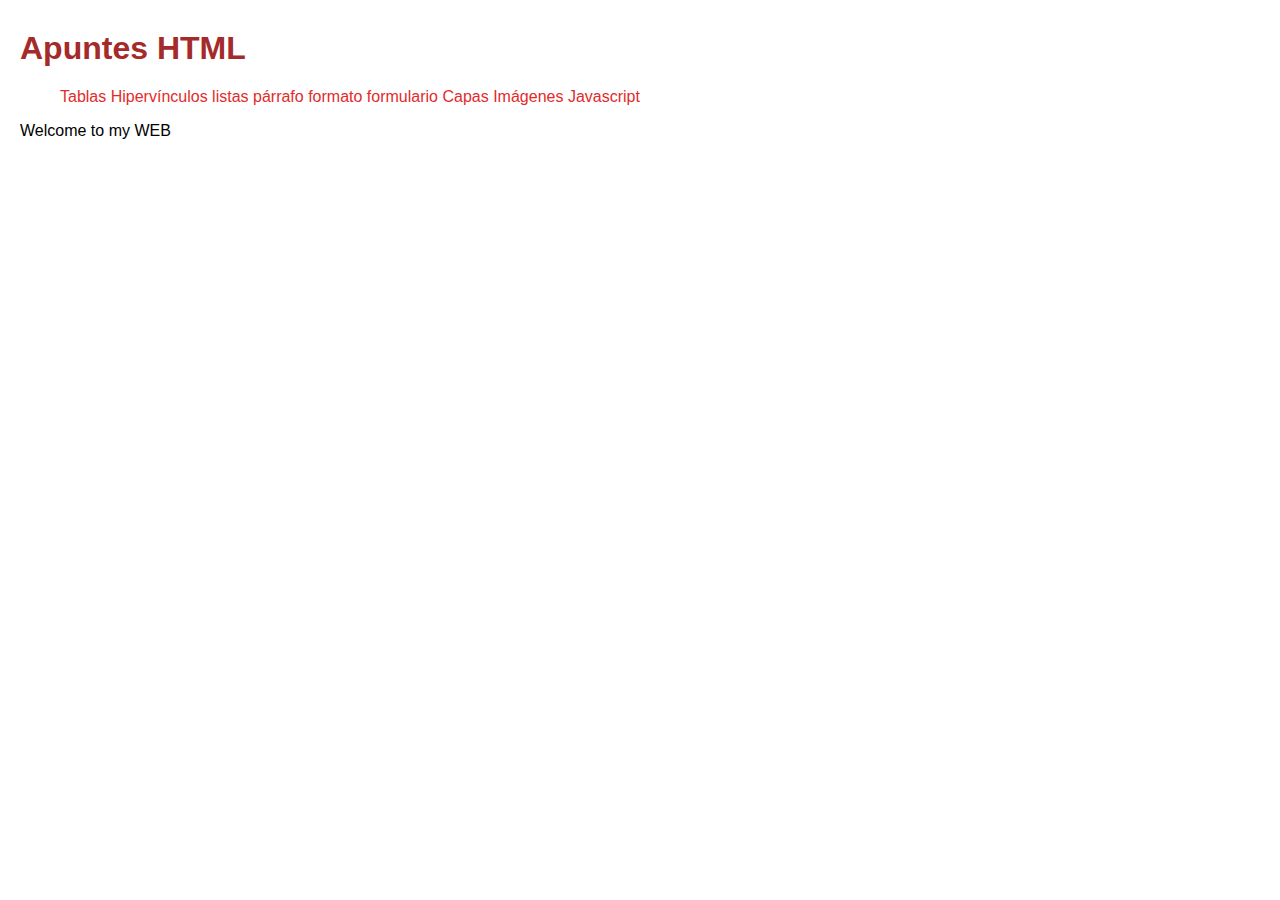
<file: index.html>
<html>
    <head>
        <title>Godfrey's web</title>
        <link rel="stylesheet" href="estilos.css">
    </head>
    <body>
        <h1>Apuntes HTML</h1>
        <p>
            <ul>
                <a href="tablas.html">Tablas</a>
                <a href="Hipervínculos.html">Hipervínculos</a>
                <a href="listas.html">listas</a>
                <a href="párrafo.html">párrafo</a>
                <a href="formato.html">formato</a>
                <a href="formulario.html">formulario</a>
                <a href="capas.html">Capas</a>
                <a href="imagenes.html">Imágenes</a>
                <a href="javascript.html">Javascript</a>
            </ul>
        </p>
        <p>Welcome to my WEB</p>
    </body>
</html>
</file>
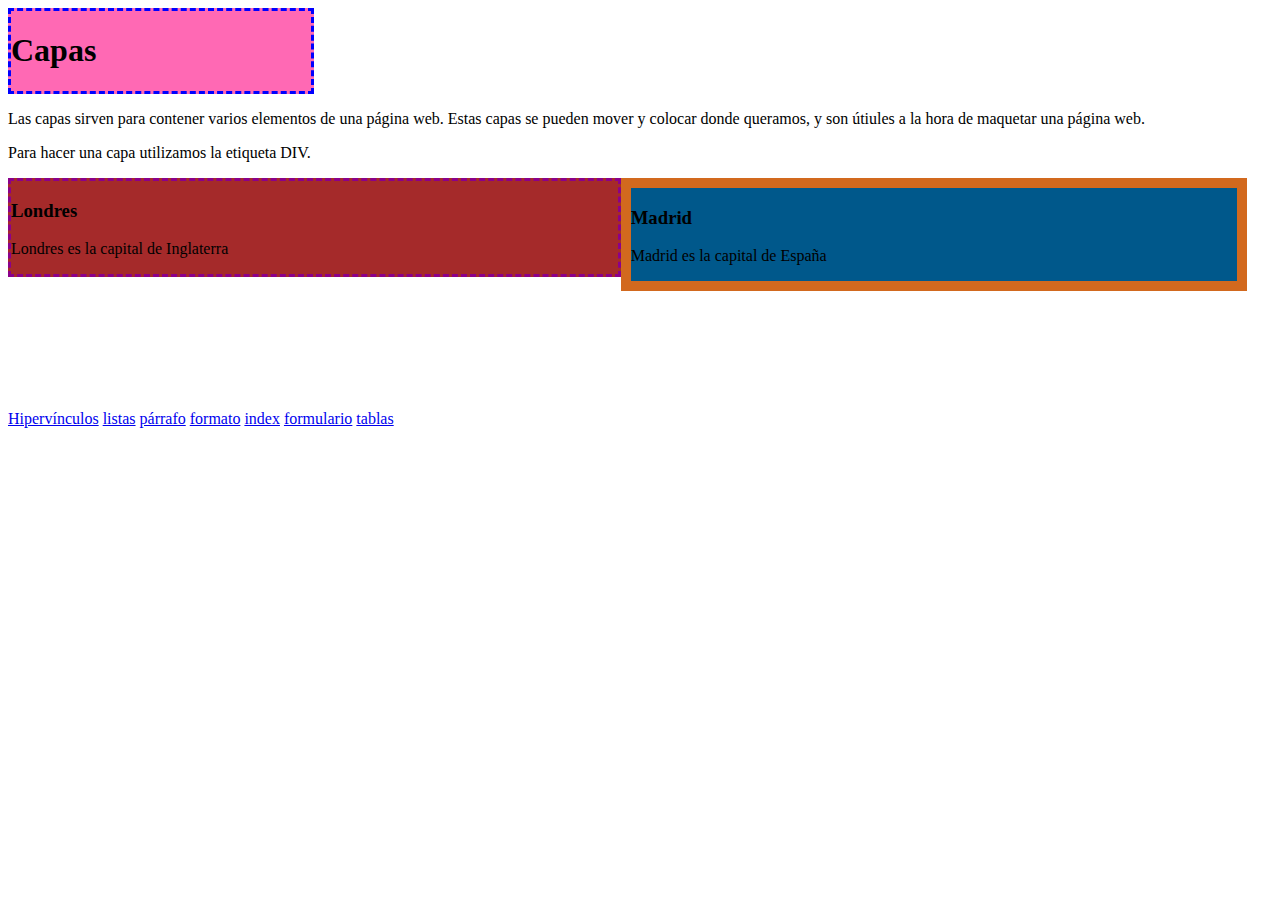
<file: capas.html>
<!DOCTYPE html>
<html lang="en">
<head>
    <meta charset="UTF-8">
    <meta name="viewport" content="width=device-width, initial-scale=1.0">
    <meta http-equiv="X-UA-Compatible" content="ie=edge">
    <title>Document</title>

</head>
<body>
    <div style="background-color: hotpink;;;border: 3px dashed blue;width: 300px;"><h1>Capas</h1></div>
    <p>Las capas sirven para contener varios elementos de 
        una página web. Estas capas se pueden mover y colocar donde
        queramos, y son útiules a la hora de maquetar una página web. 
    </p>
    <p>Para hacer una capa utilizamos la etiqueta DIV.</p>
    <div style="background-color:brown;border: 3px dashed darkmagenta;width: 48%;float: left;">
            <h3>Londres</h3>
            <p>Londres es la capital de Inglaterra</p>
        </div>
        <div style="background-color: rgb(0, 88, 139);border: 10px solid chocolate;width: 48%;float: left;">
            <h3>Madrid</h3>
            <p>Madrid es la capital de España</p>
        </div>
        <br>
        <br>
        <br>
        <br>
        <br>
        <br>
        <br>
        <br>
        <br>
        <br>
        <br>
        <br>
        <p>
        <a href="Hipervínculos.html">Hipervínculos</a>
        <a href="listas.html">listas</a>
        <a href="párrafo.html">párrafo</a>
        <a href="formato.html">formato</a>
        <a href="index.html">index</a>
        <a href="formulario.html">formulario</a>
        <a href="tablas.html">tablas</a>
        </p>
</body>
</html>
</file>
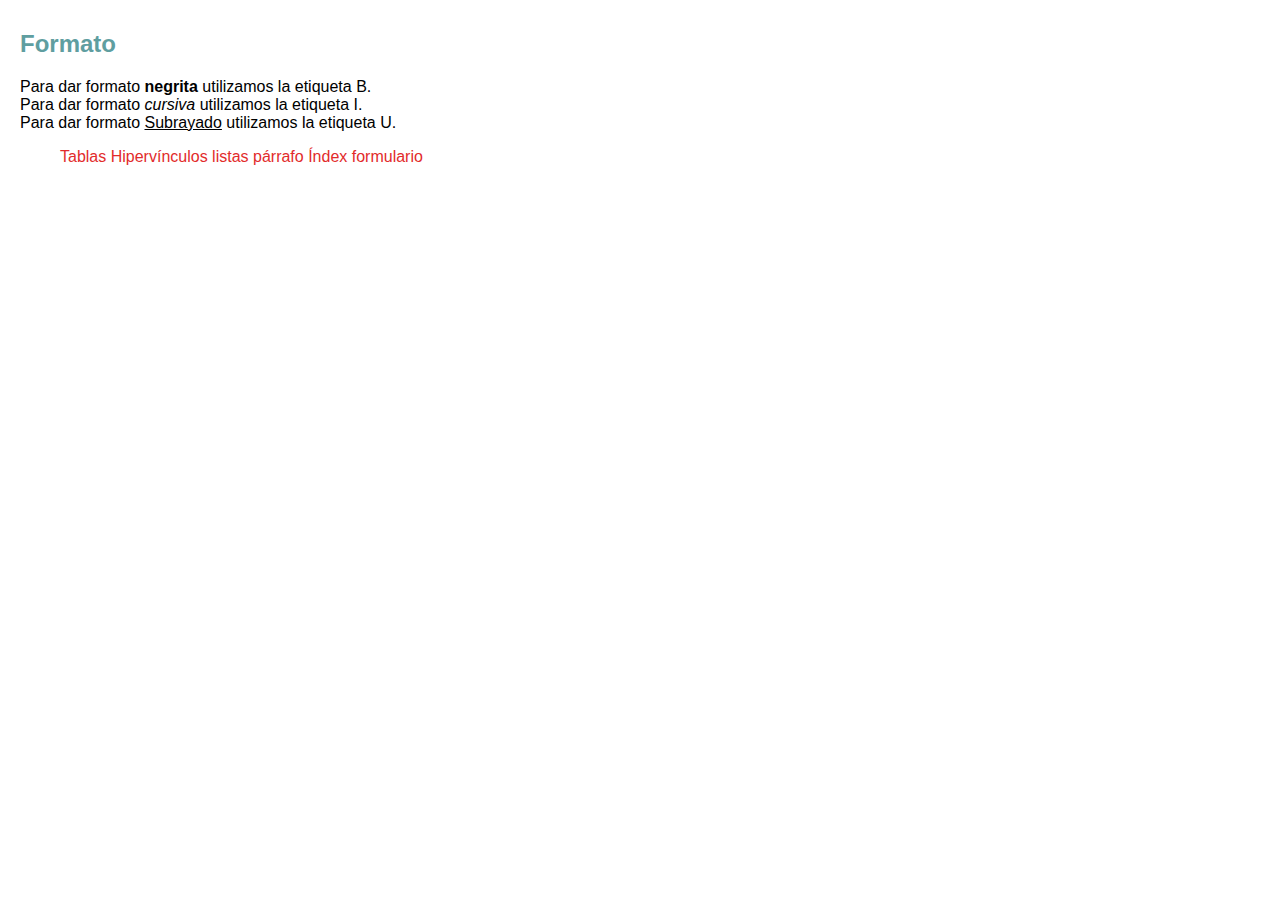
<file: formato.html>
<!DOCTYPE html>
<html lang="en">
<head>
    <meta charset="UTF-8">
    <meta name="viewport" content="width=device-width, initial-scale=1.0">
    <meta http-equiv="X-UA-Compatible" content="ie=edge">
    <title>Document</title>
    <link rel="stylesheet" href="estilos.css">
</head>
<body>
    <h2>Formato</h2>
        <p>Para dar formato <b>negrita</b> utilizamos la etiqueta B.<br>
        Para dar formato <i>cursiva</i> utilizamos la etiqueta I.<br>
        Para dar formato <u>Subrayado</u> utilizamos la etiqueta U.</p>
        <p>
            <ul>
                <a href="tablas.html">Tablas</a>
                <a href="Hipervínculos.html">Hipervínculos</a>
                <a href="listas.html">listas</a>
                <a href="párrafo.html">párrafo</a>
                <a href="index.html">Índex</a>
                <a href="formulario.html">formulario</a>
            </ul>
        </p>
</body>
</html>
</file>
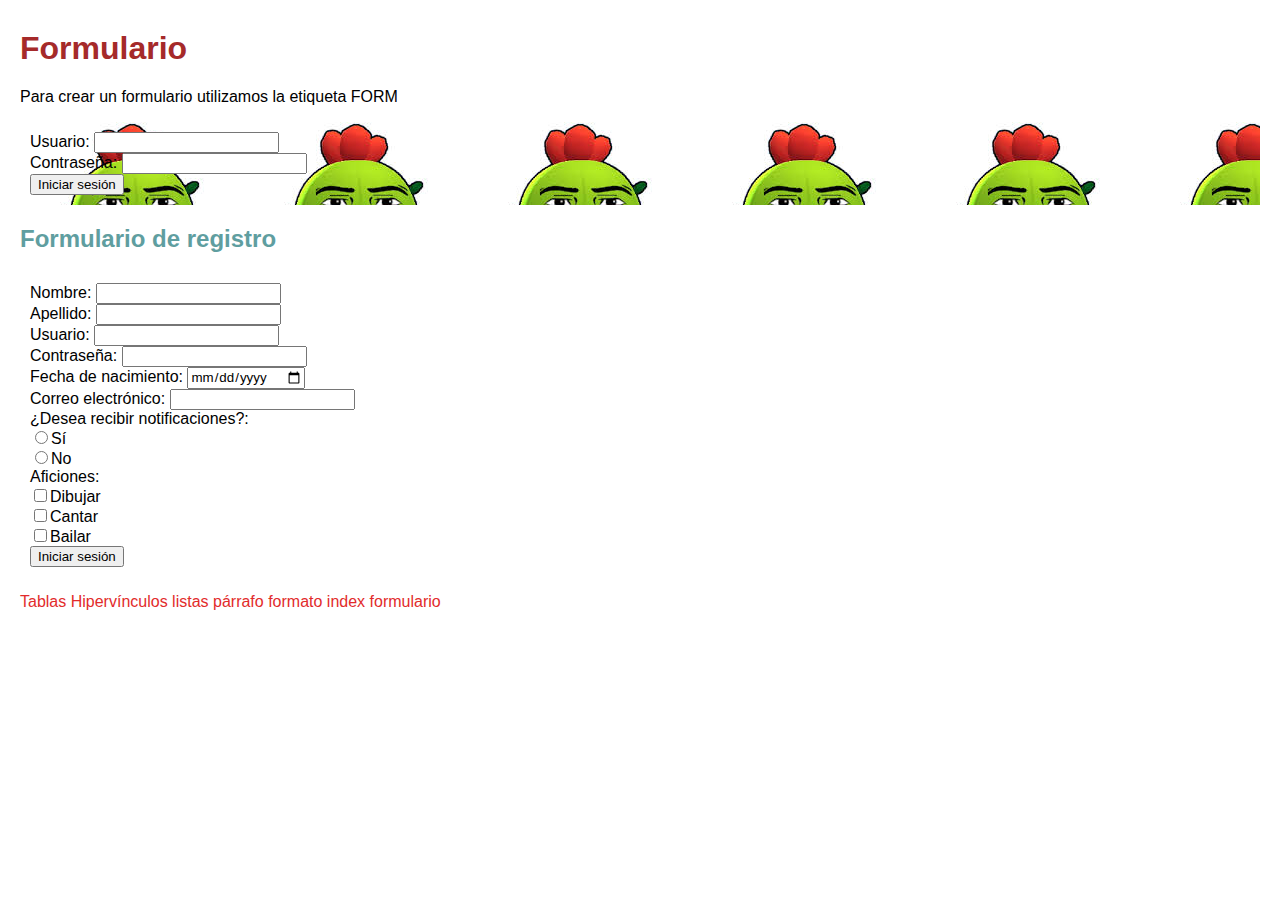
<file: formulario.html>
<!DOCTYPE html>
<html lang="en">
<head>
    <meta charset="UTF-8">
    <meta name="viewport" content="width=device-width, initial-scale=1.0">
    <meta http-equiv="X-UA-Compatible" content="ie=edge">
    <title>Document</title>
    <link rel="stylesheet" href="estilos.css">
</head>
<body>
    <h1>Formulario</h1>
    <p>Para crear un formulario utilizamos la etiqueta FORM</p>
    <form id="Flogin"; action="">
        <label for="username">Usuario:</label>
        <input type="text" name="username" id="username">
        <br>
        <label for="username">Contraseña:</label>
        <input type="password" name="password" id="password">
        <br>
        <input type="submit" value="Iniciar sesión">
        <br>
    </form>
    <h2>Formulario de registro</h2>
    <p>
    <form id="fregistro"; action=index.html>
        <label for="name">Nombre:</label>
        <input type="text" name="name" id="name">
        <br>
        <label for="lastname">Apellido:</label>
        <input type="text" name="lastname" id="lastname">
        <br>
        <label for="username">Usuario:</label>
        <input type="text" name="username" id="username">
        <br>
        <label for="password">Contraseña:</label>
        <input type="password" name="password" id="password">
        <br>
        <label for="birthday">Fecha de nacimiento:</label>
        <input type="date" name="birthday" id="birthday">
        <br>
        <label for="email">Correo electrónico:</label>
        <input type="email" name="email" id="email">
        <br>
        <label for="lastname">¿Desea recibir notificaciones?:</label>
        <br>
        <input type="radio" name="notificaciones" id="Sí">Sí
        <br>
        <input type="radio" name="notificaciones" id="No">No
        <br>
        <label for="aficiones">Aficiones:</label>
        <br>
        <input type="checkbox" name="Dibujar" id="">Dibujar
        <br>
        <input type="checkbox" name="Cantar" id="">Cantar
        <br>
        <input type="checkbox" name="Bailar" id="">Bailar
        <br>
        <input type="submit" value="Iniciar sesión">
        <br>
    </form>
    </p>
        </form>
    <a href="tablas.html">Tablas</a>
                <a href="Hipervínculos.html">Hipervínculos</a>
                <a href="listas.html">listas</a>
                <a href="párrafo.html">párrafo</a>
                <a href="formato.html">formato</a>
                <a href="index.html">index</a>
                <a href="formulario.html">formulario</a>
</body>
</html>
</file>
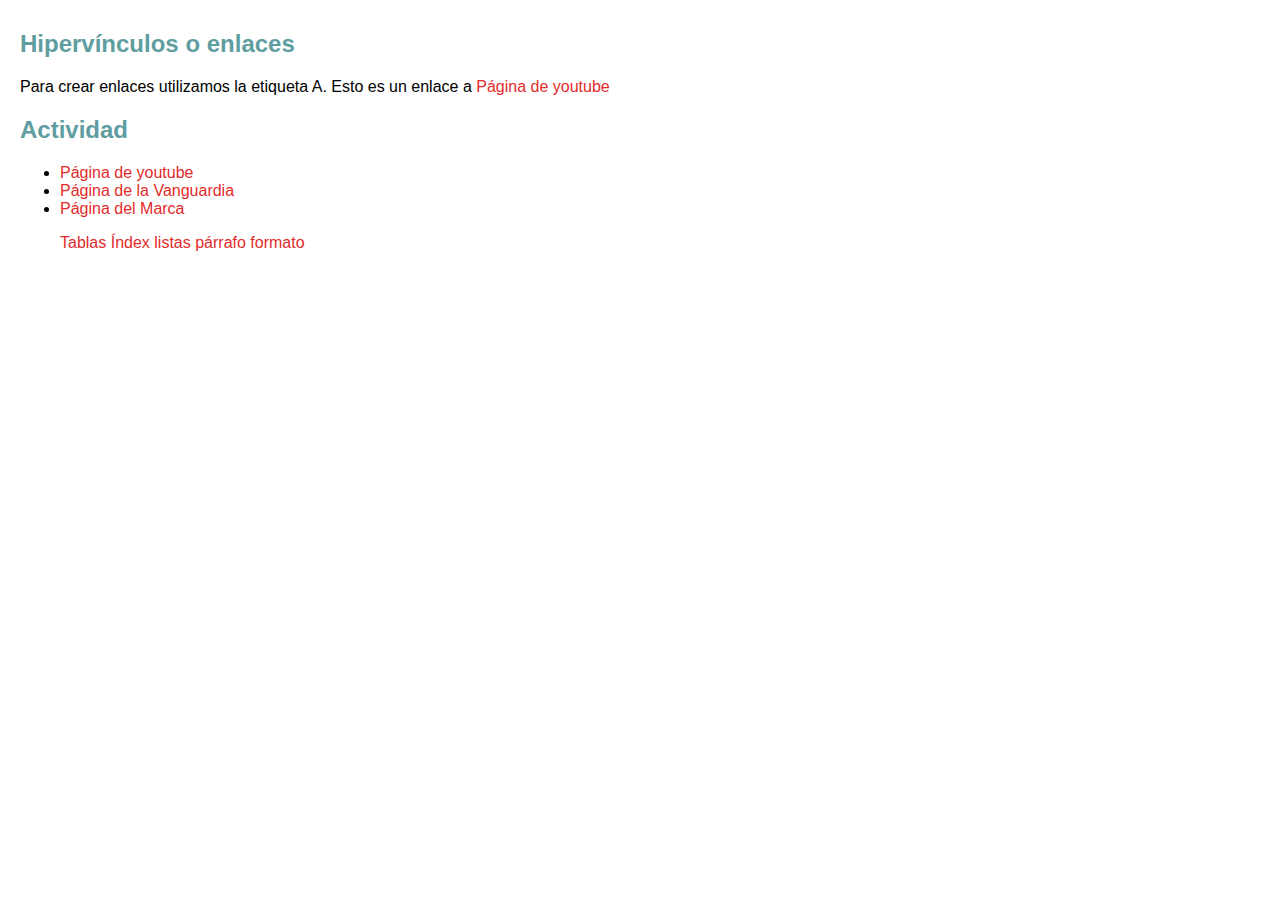
<file: hipervínculos.html>
<!DOCTYPE html>
<html lang="en">
<head>
    <meta charset="UTF-8">
    <meta name="viewport" content="width=device-width, initial-scale=1.0">
    <meta http-equiv="X-UA-Compatible" content="ie=edge">
    <title>Document</title>
    <link rel="stylesheet" href="estilos.css">
</head>
<body>
    <h2>Hipervínculos o enlaces</h2>
        <p>Para crear enlaces utilizamos la etiqueta A. Esto es un enlace a <a href="http://www.youtube.com"> Página de youtube</p>
        <h2>Actividad</h2>
        <p>
            <ul>
                    <li><a href="http://www.youtube.com"> Página de youtube</li>
                    <li><a href="http://www.lavanguardia.com"> Página de la Vanguardia</li>
                    <li><a href="http://www.Marca.com"> Página del Marca</li> 
            </ul>
        </p>
        <p>
                <ul>
                    <a href="tablas.html">Tablas</a>
                    <a href="index.html">Índex</a>
                    <a href="listas.html">listas</a>
                    <a href="párrafo.html">párrafo</a>
                    <a href="formato.html">formato</a>
                </ul>
            </p>
</body>
</html>
</file>
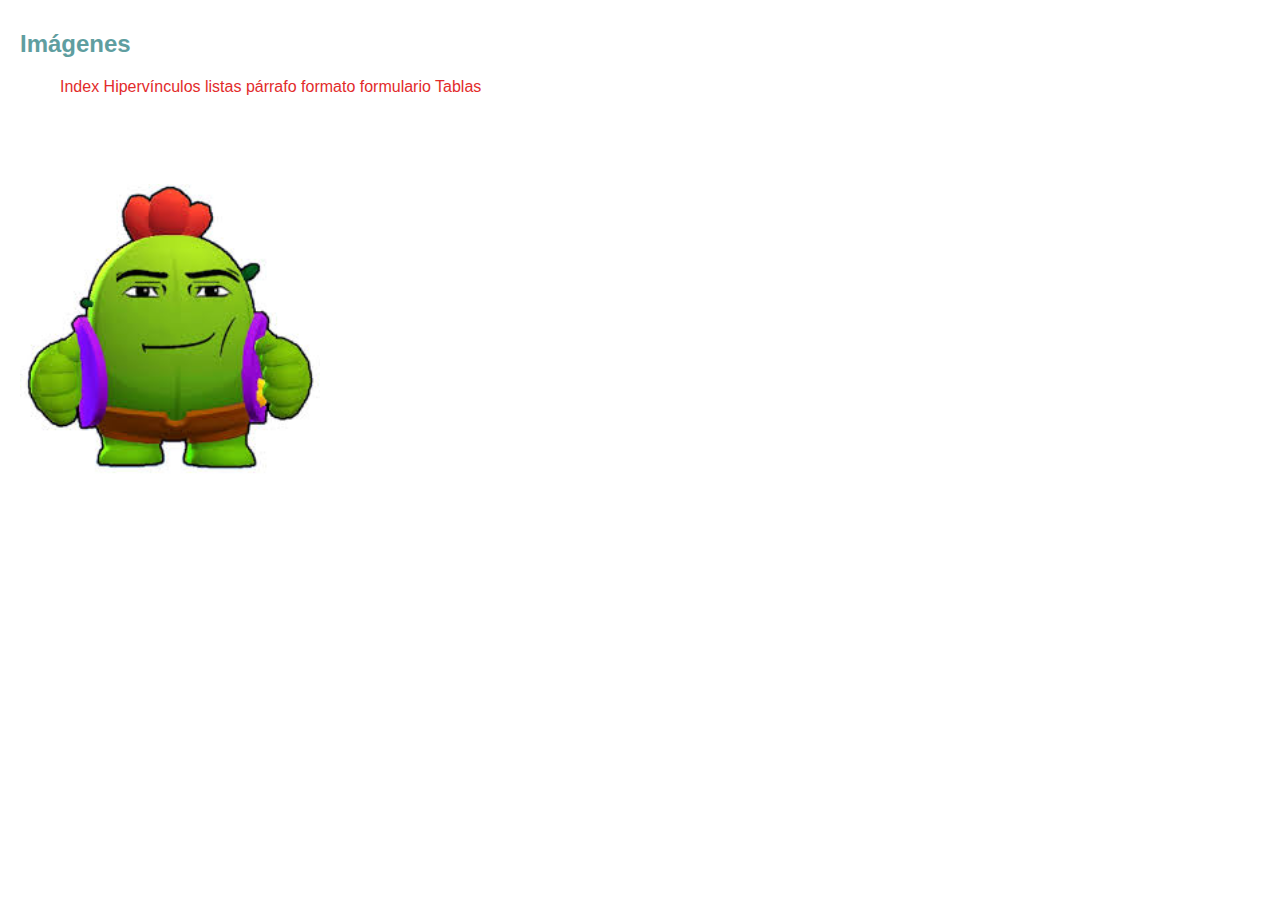
<file: imagenes.html>
<!DOCTYPE html>
<html lang="en">
<head>
    <meta charset="UTF-8">
    <meta name="viewport" content="width=device-width, initial-scale=1.0">
    <meta http-equiv="X-UA-Compatible" content="ie=edge">
    <title>Document</title>
    <link rel="stylesheet" href="estilos.css">
</head>
<body>
    <h2>Imágenes</h2>
    <p>
        <ul>
            <a href="index.html">Index</a>
            <a href="Hipervínculos.html">Hipervínculos</a>
            <a href="listas.html">listas</a>
            <a href="párrafo.html">párrafo</a>
            <a href="formato.html">formato</a>
            <a href="formulario.html">formulario</a>
            <a href="tablas.html">Tablas</a>
        </ul>
    </p>
    <p>
        <br>
        <br>
        <br>
        <br>
        <img src="spike.jfif"
    </>
</body>
</html>
</file>
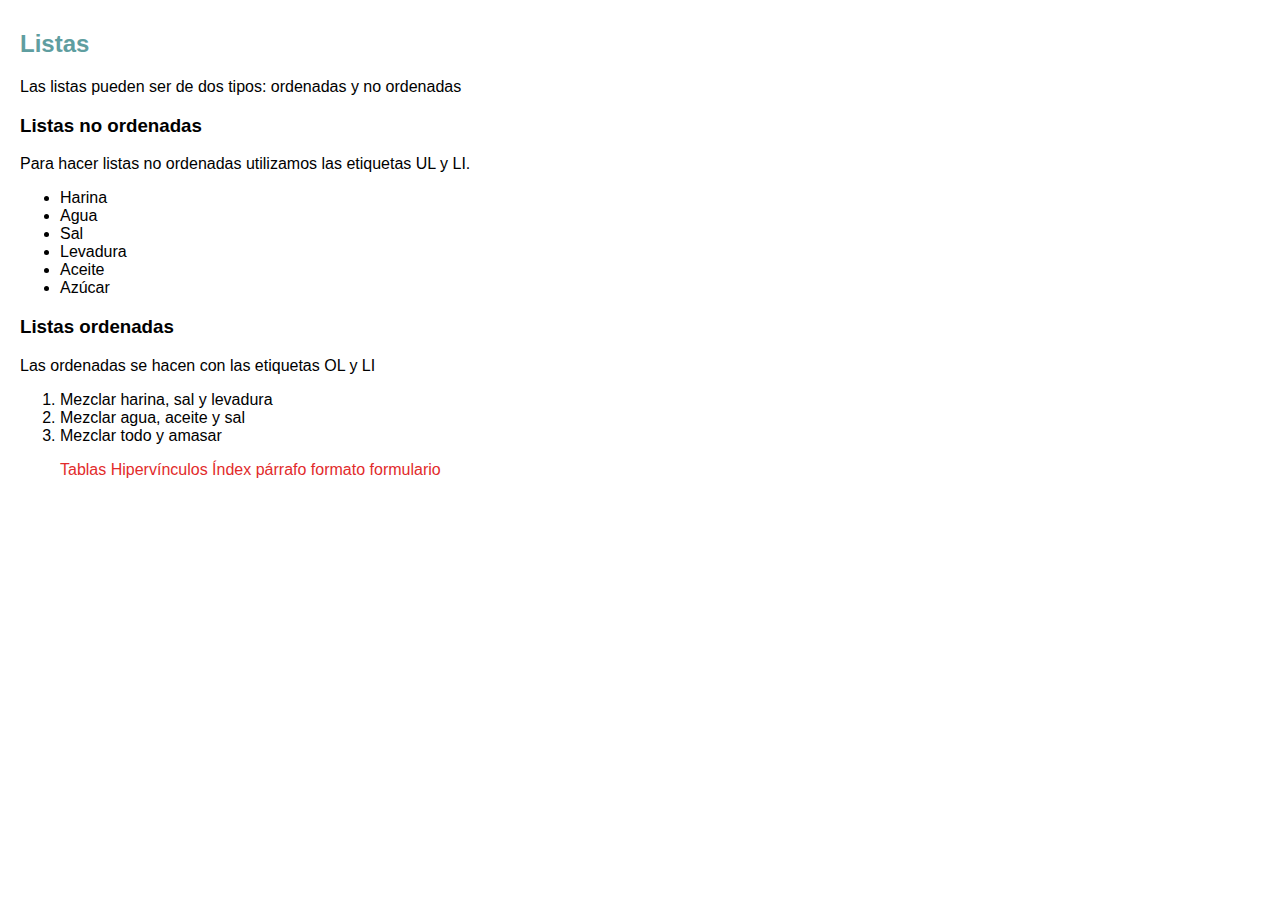
<file: listas.html>
<!DOCTYPE html>
<html lang="en">
<head>
    <meta charset="UTF-8">
    <meta name="viewport" content="width=device-width, initial-scale=1.0">
    <meta http-equiv="X-UA-Compatible" content="ie=edge">
    <title>Document</title>
    <link rel="stylesheet" href="estilos.css">
</head>
<body>
    <h2>Listas</h2>
    <p>Las listas pueden ser de dos tipos: ordenadas y no ordenadas</p>
    <h3>Listas no ordenadas</h3>
    <p>Para hacer listas no ordenadas utilizamos las etiquetas UL y LI.</p>
        <ul>
            <li>Harina</li>
            <li>Agua</li>
            <li>Sal</li>
            <li>Levadura</li>
            <li>Aceite</li>
            <li>Azúcar</li>
        </ul>
    <h3>Listas ordenadas</h3>
    <p>Las ordenadas se hacen con las etiquetas OL y LI</p>
        <ol>
                <li>Mezclar harina, sal y levadura</li>
                <li>Mezclar agua, aceite y sal</li>
                <li>Mezclar todo y amasar</li>
        </ol>
    <p>
        <ul>
            <a href="tablas.html">Tablas</a>
            <a href="Hipervínculos.html">Hipervínculos</a>
            <a href="index.html">Índex</a>
            <a href="párrafo.html">párrafo</a>
            <a href="formato.html">formato</a>
            <a href="formulario.html">formulario</a>
        </ul>
    </p>    
</body>
</html>
</file>
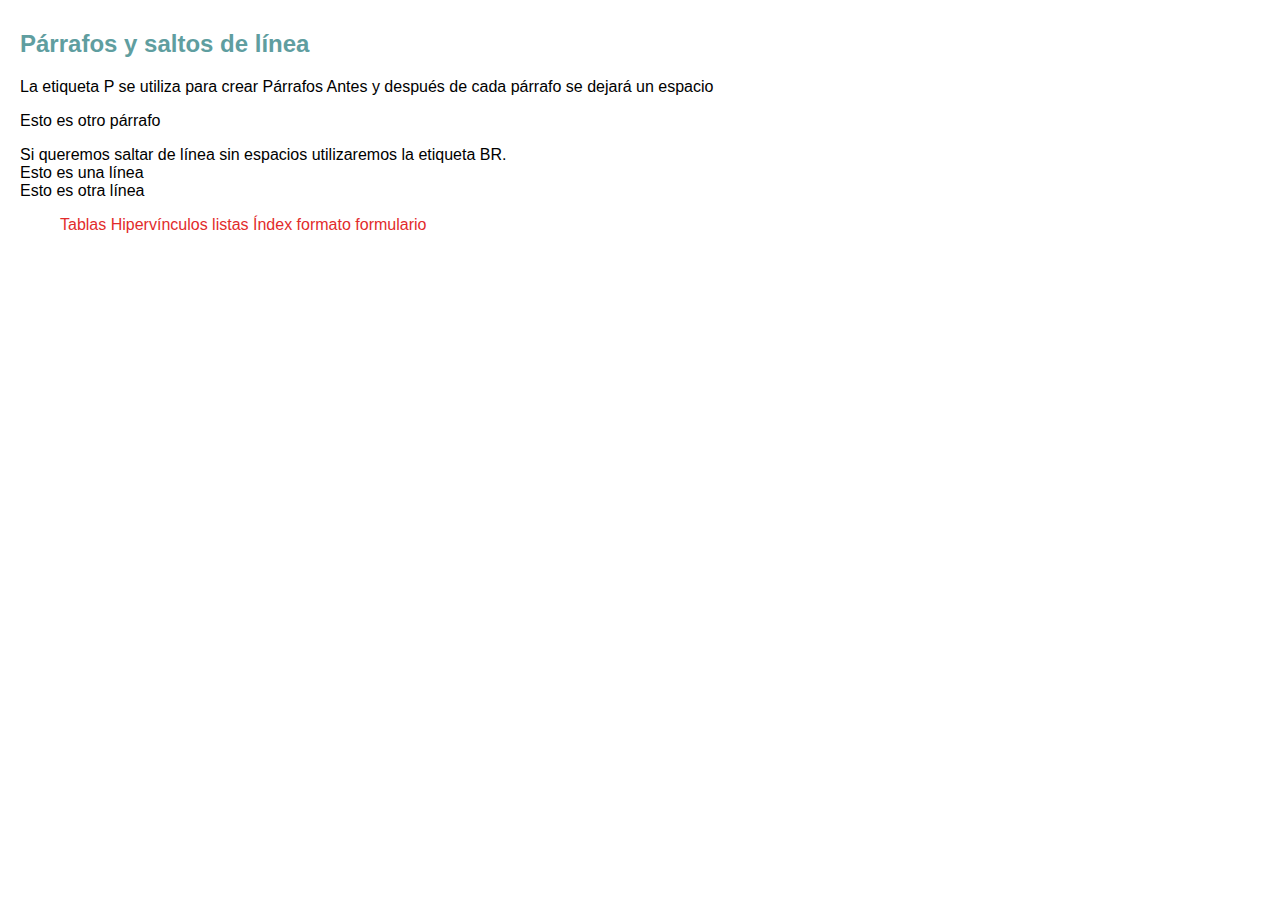
<file: párrafo.html>
<!DOCTYPE html>
<html lang="en">
<head>
    <meta charset="UTF-8">
    <meta name="viewport" content="width=device-width, initial-scale=1.0">
    <meta http-equiv="X-UA-Compatible" content="ie=edge">
    <title>Document</title>
    <link rel="stylesheet" href="estilos.css">
</head>
<body>
    <h2>Párrafos y saltos de línea</h2>
    <p>La etiqueta P se utiliza para crear Párrafos
        Antes y después de cada párrafo se dejará un espacio
    </p>
    <p>Esto es otro párrafo</p>
    <p>Si queremos saltar de línea sin espacios utilizaremos
         la etiqueta BR.<br>Esto es una línea<br>Esto es otra línea
    </p>
    <p>
        <ul>
            <a href="tablas.html">Tablas</a>
            <a href="Hipervínculos.html">Hipervínculos</a>
            <a href="listas.html">listas</a>
            <a href="index.html">Índex</a>
            <a href="formato.html">formato</a>
            <a href="formulario.html">formulario</a>
        </ul>
    </p>
</body>
</html>
</file>
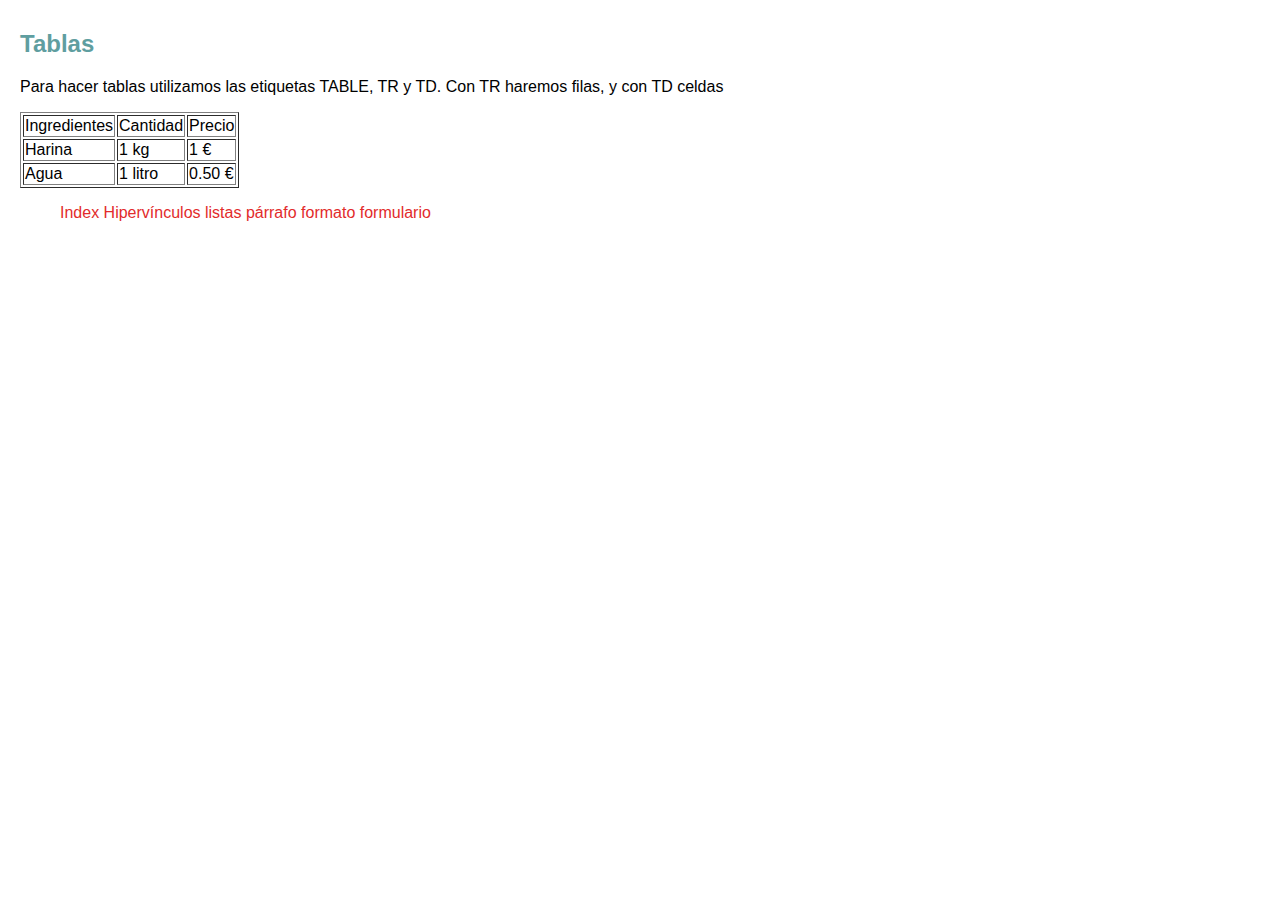
<file: tablas.html>
<!DOCTYPE html>
<html lang="en">
<head>
    <meta charset="UTF-8">
    <meta name="viewport" content="width=device-width, initial-scale=1.0">
    <meta http-equiv="X-UA-Compatible" content="ie=edge">
    <title>Document</title>
    <link rel="stylesheet" href="estilos.css">
</head>
<body>
    <h2>Tablas</h2>
    <p>Para hacer tablas utilizamos las etiquetas TABLE, TR y TD.
        Con TR haremos filas, y con TD celdas
    </p>
            <table border="1">
                <tr>
                    <td>Ingredientes</td>
                    <td>Cantidad</td>
                    <td>Precio</td>
                </tr>
                <tr>
                    <td>Harina</td>
                    <td>1 kg</td>
                    <td>1 €</td>
                </tr>
                <tr>
                    <td>Agua</td>
                    <td>1 litro</td>
                    <td>0.50 €</td>
                </tr>
            </table>
    <p>
        <ul>
            <a href="index.html">Index</a>
            <a href="Hipervínculos.html">Hipervínculos</a>
            <a href="listas.html">listas</a>
            <a href="párrafo.html">párrafo</a>
            <a href="formato.html">formato</a>
            <a href="formulario.html">formulario</a>
        </ul>
    </p>
</body>
</html>
</file>
<file: estilos.css>
* {
    font-family: Verdana, Geneva, Tahoma, sans-serif;
}
h1{
    color: brown;
}

h2{
    color: cadetblue;
}

form{
    padding: 10px;
}

#Flogin {
    background-image: url("spike.jfif")
}
background-color: greenyellow;
#fregistro {
    background-image: url("spike.jfif")
}
body {
    background-image: none;;
    margin: 20px;
    margin-bottom: 30px;
    margin-top: 30px;

}

#cabecera {
    background-color: aquamarine;
    border: 1px solid black;
    padding: 30px;
}

#menu {
    background-color: cadetblue;
    padding: 10px;
}

/
#contenido {
    padding: 10px;
}

a {
    text-decoration: none;
    color: rgb(226, 43, 43);
}

a:hover {
    color: darkblue;
}

img {
    width: 300px;
    height: auto;
}
</file>
